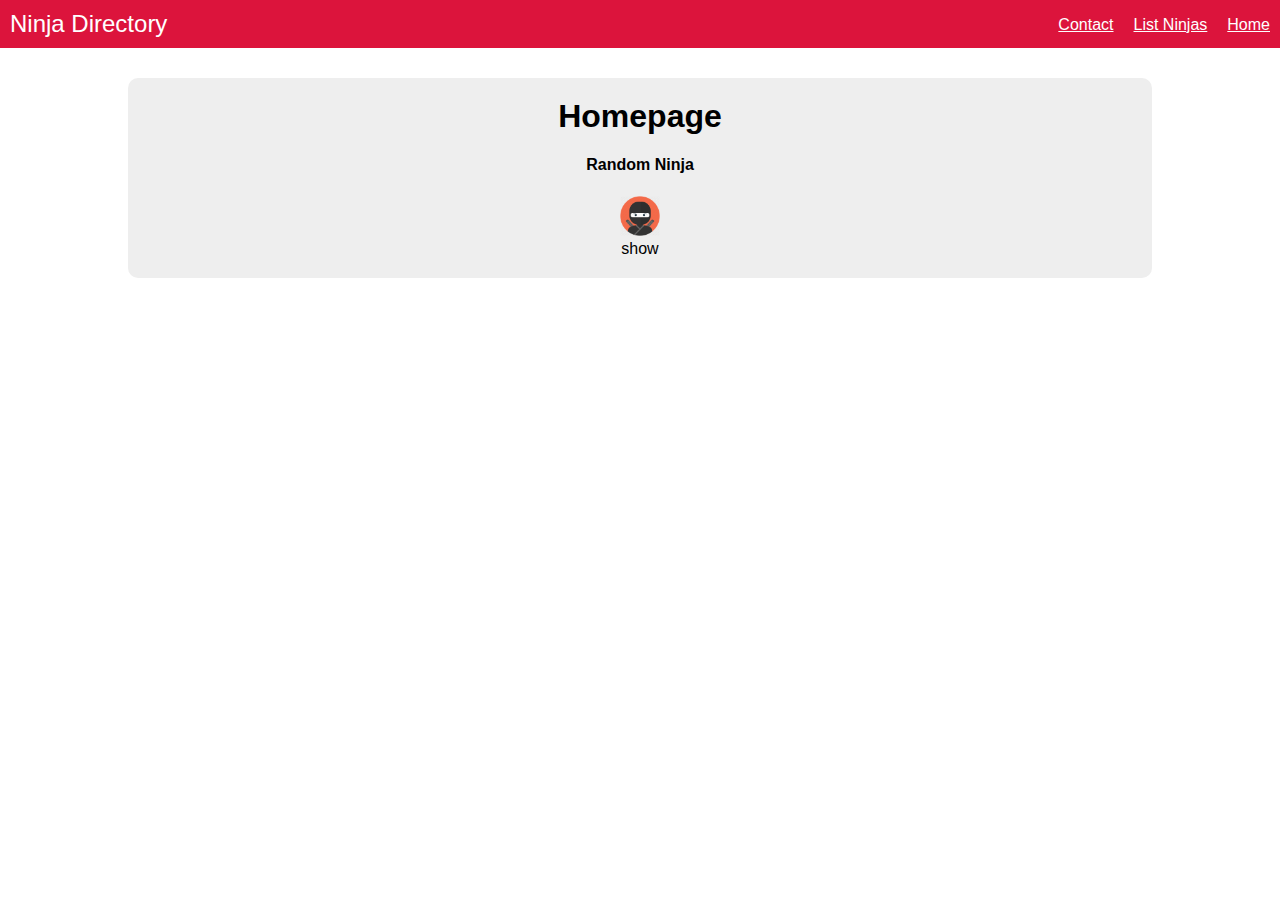
<file: index.html>
<!DOCTYPE html>
<html lang="en" ng-app='myNinjaApp'>
  <head>
    <base href="/" />
    <title>TheNetNinja Angular Playlist</title>
    <link href="content/css/styles.css" rel="stylesheet" type="text/css" />
    <script src="app/lib/angular.min.js"></script>
    <script src="app/lib/angular-route.min.js"></script>
    <script src="app/lib/angular-animate.min.js"></script>
    <script src="app/app.js"></script>
  </head>

  <body>
    <header ng-include="'header.html'"></header>
    
    <main ng-view></main>
    
  </body>
</html>
</file>
<file: content/css/styles.css>
body{
  font-family: Helvetica;
  margin: 0;
}

h1,h2,h3{
  margin: 0;
}

.belt{
  padding: 5px 10px;
  border-radius: 10px;
  margin-left: 5px;
  color: #fff;
  font-size: 15px;
  text-transform: uppercase;
}

#menu-bar{
  background: crimson;
  color: #fff;
  padding: 10px;
}

#menu-bar h1{
  font-size: 24px;
  font-weight: normal;
  display: inline-block;
}

#menu-bar ul{
  float: right;
  list-style-type: none;
  padding: 0;
  margin: 6px 0;
}

#menu-bar li{
  float: right;
  margin-left: 20px;
}

#menu-bar a{
  color: #fff
}

main{
  background: #eee;
  width: 80%;
  margin: 30px auto;
  border-radius: 10px;
}

.content{
  padding: 20px;
}

.content button,
.content input[type="submit"]{
  background: #fff;
  padding: 10px;
  border-radius: 10px;
  cursor: pointer;
  color: #777;
  border: 0;
  box-shadow: 2px 2px 2px rgba(20,20,20,0.1);
  font-size: 16px;
}

.content button:nth-child(2){
  float: right;
}

.content ul{
  padding: 0;
  list-style-type: none;
  margin: 30px 0;
}

.content li{
  padding: 15px 0;
  border-top: 1px solid #e2e2e2;
  color: #444;
}

.content li span{
  float: right;
}

.content li h3{
  display: inline-block;
  font-weight: normal;
  font-size: 22px;
}

.content input, .content textarea{
  width: 90%;
  padding: 10px 5%;
  border-radius: 10px;
  border: 2px solid #ddd;
  margin: 10px 0;
}

.content input[type="submit"]:last-child{
  width: 150px;
  display: block;
  margin: 15px auto;
}

.remove{
  float: right;
  padding: 5px;
  background: #fff;
  width: 18px;
  text-align: center;
  border-radius: 20px;
  color: crimson;
  cursor: pointer;
  margin-left: 10px;
}

/* now the element will fade out before it is removed from the DOM */
.ng-leave {
  transition:0.5s linear all;
  opacity:1;
}
.ng-leave.ng-leave-active {
  opacity:0;
}

/* The starting CSS styles for the enter animation */
main.ng-enter {
  transition:0.5s linear all;
  opacity:0;
}

/* The finishing CSS styles for the enter animation */
main.ng-enter.ng-enter-active {
  opacity:1;
}

#ninja-list li.ng-enter{
  transition: 0.2s linear all;
  opacity: 0;
  transform: translateY(30px);
}

#ninja-list li.ng-enter.ng-enter-active{
  opacity: 1;
  transform: translateY(0);
}

#ninja-list li.ng-leave{
  transition: 0.2s linear all;
  opacity: 1;
  transform: translateX(0);
}

#ninja-list li.ng-leave.ng-leave-active{
  opacity: 0;
  transform: translateX(-100%)
}

#ninja-list li.ng-leave-stagger{
  transition-delay: 0.2s;
  transition-duration: 0;
}


/* --------- FORM VALIDATION ---------- */

input.ng-invalid.ng-touched, textarea.ng-invalid.ng-touched{
  border: 1px solid orange;
}
input[disabled="disabled"]{
  opacity:0.4;
  cursor:not-allowed !important;
}
</file>
